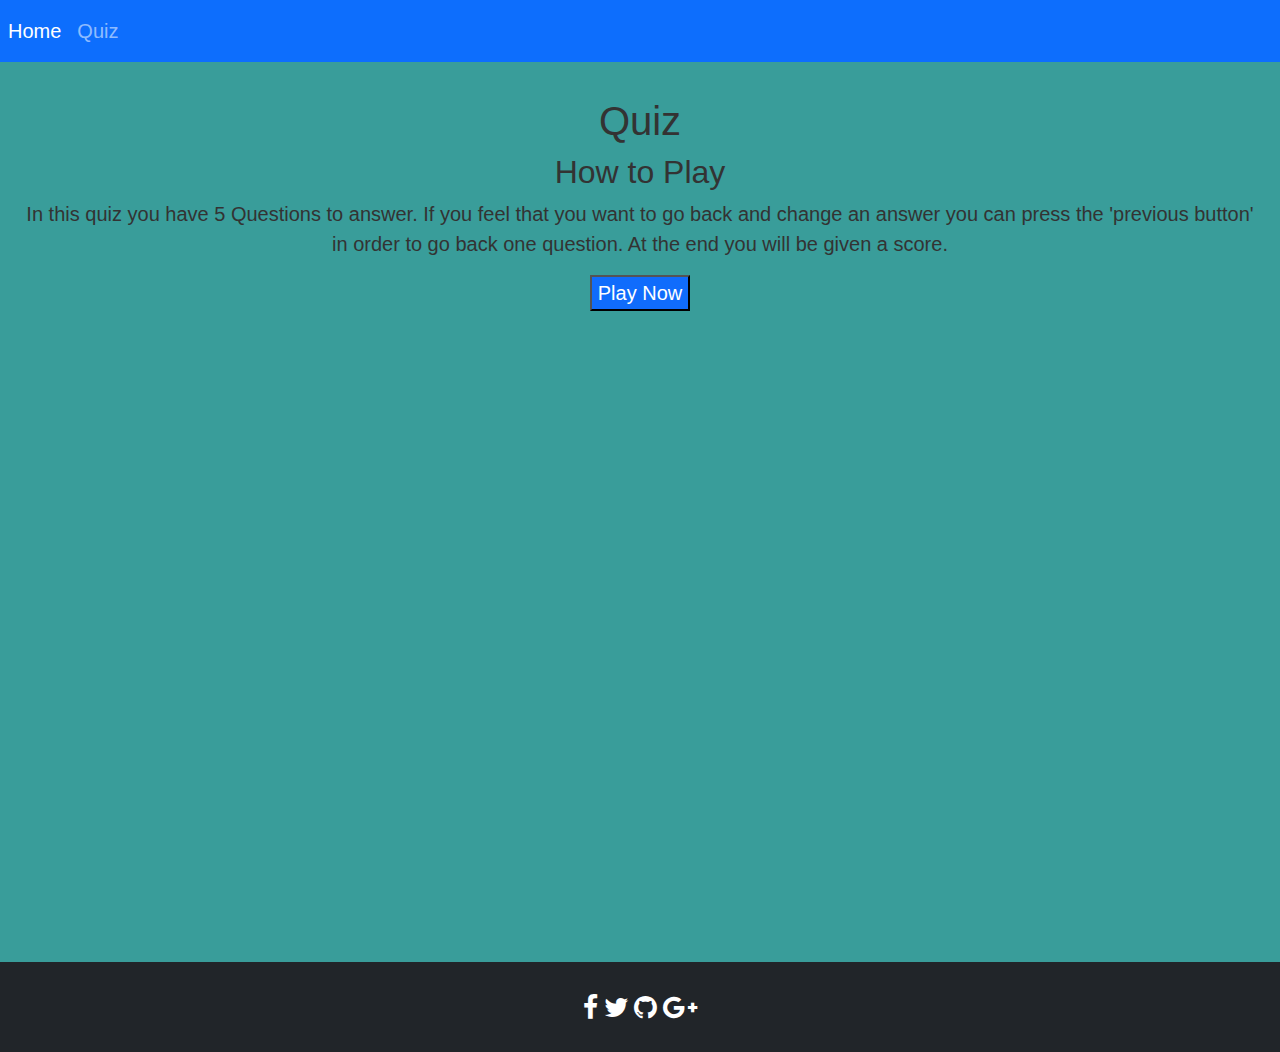
<file: index.html>
<!DOCTYPE html>

<html>
    <head>
        <meta charset="utf-8">
        <meta http-equiv="X-UA-Compatible" content="IE=edge">
        <title>Home</title>
        <meta name="description" content="">
        <meta name="viewport" content="width=device-width, initial-scale=1">
        <link rel="stylesheet" href="https://cdn.jsdelivr.net/npm/bootstrap@5.1.3/dist/css/bootstrap.min.css"> <!--Bootstrap CDN-->
        <link rel="stylesheet" href="https://cdnjs.cloudflare.com/ajax/libs/font-awesome/4.7.0/css/font-awesome.min.css"><!--Social Media Icons-->
        <link rel="stylesheet" href="CSS/styles.css">

        
    </head>
    <body>

        <header>
            <nav class="navbar navbar-expand-sm bg-primary navbar-dark">
                <ul class="navbar-nav">
                  <li class="nav-item active">
                    <a class="nav-link active" href="index.html">Home</a>
                  </li>
                  <li class="nav-item">
                    <a class="nav-link" href="quiz.html">Quiz</a>
                  </li>
                </ul>
              </nav>
              

        </header>

        <main class="main-body">
            <div class="card-title">
              <h1 class="text-center"> Quiz </h1>
              <h2 class="text-center"> How to Play </h2>
              <p class="text-center">
                In this quiz you have 5 Questions to answer. If you feel that you want to go back and change an answer you can press the 'previous button' in order to go back one question. At the end you will be given a score.
              </p>
              <div class="text-center">
                <button class="play-now"><a href="quiz.html"> Play Now </a></button>
              </div>
            </div>

        </main>

        <footer class="bg-dark card-footer footer">
            <div class="media-links">
                <a href="#"><i class="fa fa-lg fa-facebook"></i></a>
                <a href="#"><i class="fa fa-lg fa-twitter"></i></a>
                <a href="https://github.com/MahimC11/Assignment-2"><i class="fa fa-lg fa-github"></i></a>
                <a href="#"><i class="fa fa-lg fa-google-plus"></i></a>
            </div>
          </footer>
          <link rel="stylesheet" href="https://cdn.jsdelivr.net/npm/bootstrap@5.1.3/dist/js/bootstrap.min.js"> <!--Bootstrap Javascript-->
    </body>
</html>
</file>
<file: CSS/styles.css>
.footer{
    text-align: center;
    height:90px;
    padding-top: 30px;
}

.main-body{
    background-color: #399D9A;
    height:100%;
    padding: 25px;
}

html,
body{
    height: 100%;
    width: 100%;
}

.card-title{
    padding-top: 10px;
}

body{
    font-size: 20px;
    font-family: sans-serif;
    color: #333;
  }
  .question{
    font-weight: 600;
  }
  #question{
    width:450px;
  }
  .answers {
      margin-bottom: 20px;
  }
  #submit{
    font-family: sans-serif;
    font-size: 20px;
    background-color: #297;
    color: #fff;
    border: 0px;
    border-radius: 3px;
    padding: 20px;
    cursor: pointer;
    margin-bottom: 20px;
  }
  #submit:hover{
    background-color: #3a8;
  }
  #previous{
    font-family: sans-serif;
    font-size: 20px;
    background-color: #297;
    color: #fff;
    border: 0px;
    border-radius: 3px;
    padding: 20px;
    cursor: pointer;
    margin-bottom: 20px;
  }
  #previous:hover{
    background-color: #3a8;
  }


  .container-fluid{
      padding-top:10px;
  }

  /*Styles for Quiz */

.quiz-container{
  border-radius: 15px;
  width: 500px;
}


ul{
  list-style-type: none;
}

ul lu label{
  cursor:pointer;
}


.buttons {
  margin-top: 30px;
}

#btn0, #btn1, #btn2, #btn3 {
  background-color: #074dbe;
  width: 250px;
  font-size: 20px;
  color: #fff;
  border: 1px solid #1D3C6A;
  margin: 10px 40px 10px 0px;
  padding: 10px 10px;
}

#btn0:hover, #btn1:hover, #btn2:hover, #btn3:hover {
  cursor: pointer;
  background-color: #032e74;
}

#btn0:focus, #btn1:focus, #btn2:focus, #btn3:focus {
  outline: 0;
}

#progress {
  color: #fff;
  font-size: 18px;
}
a{
  text-decoration: none;
  color:#fff;
}

.play-now{
  background-color: #106cfc;
}

button:hover{
  transform:scale(1.10);
}
</file>
